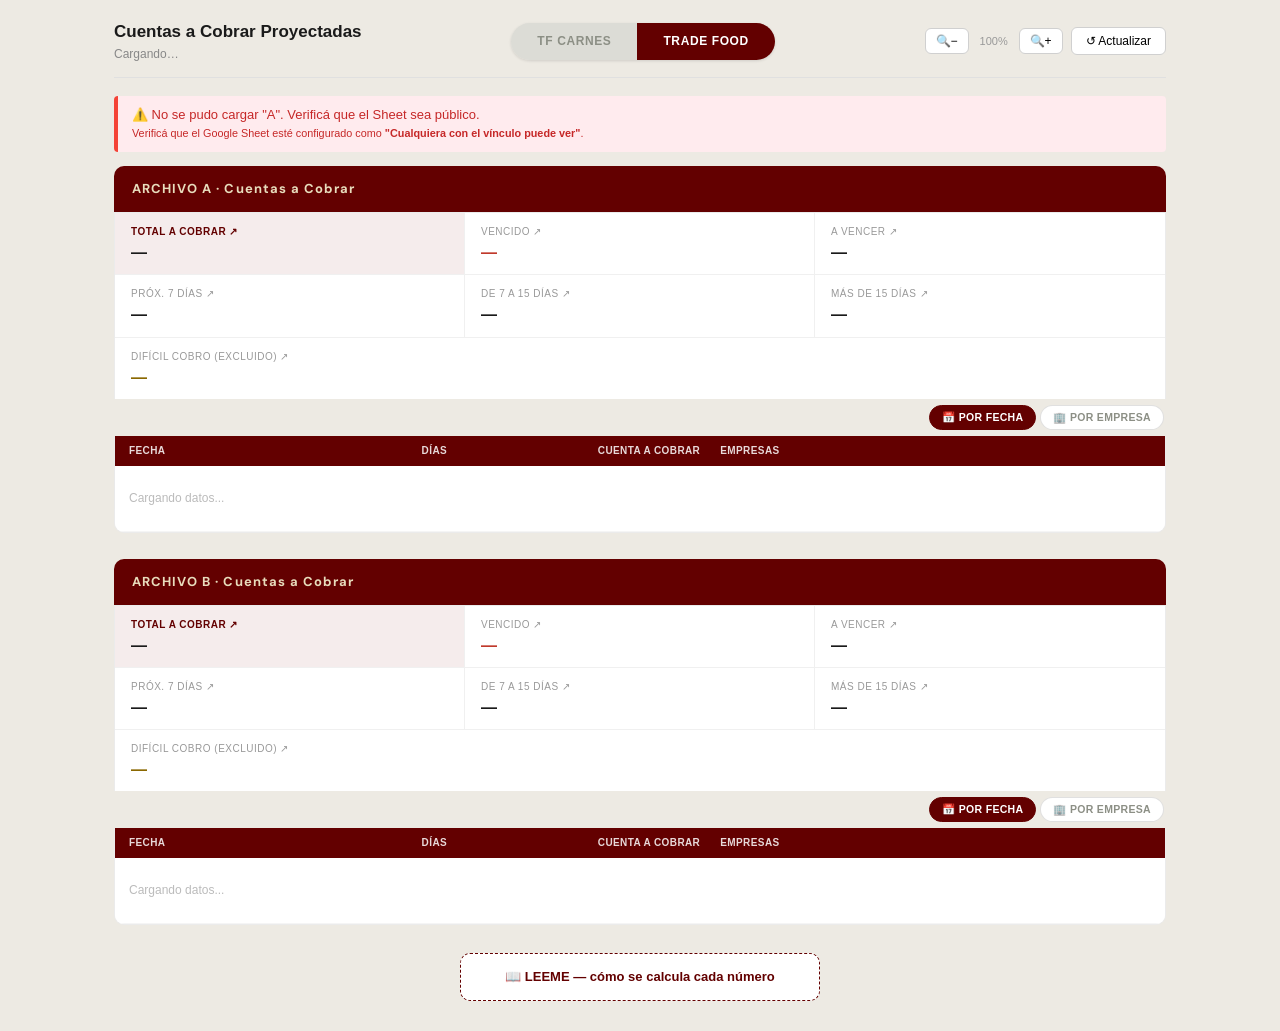
<file: index.html>
<!DOCTYPE html>
<html lang="es">
<head>
<meta charset="UTF-8">
<meta name="viewport" content="width=device-width, initial-scale=1">
<title>Trade Food · Cuentas a Cobrar</title>
<link rel="preconnect" href="https://fonts.googleapis.com">
<link rel="preconnect" href="https://fonts.gstatic.com" crossorigin>
<link href="https://fonts.googleapis.com/css2?family=DM+Sans:wght@400;500;600;700&display=swap" rel="stylesheet">
<link rel="stylesheet" href="css/style.css?v=20261002b">
</head>
<body>
<div id="loading-bar"></div>

<div class="page">
  <div class="header">
    <div>
      <div class="header-title">Cuentas a Cobrar Proyectadas</div>
      <div class="header-sub" id="fecha-carga">Cargando…</div>
    </div>
    <div class="company-switch">
      <a href="tfcarnes.html" class="cs-btn">TF Carnes</a>
      <a href="index.html" class="cs-btn active">Trade Food</a>
    </div>
    <div class="zoom-controls">
      <button class="btn-refresh btn-zoom" id="btn-zoom-out" onclick="zoomOut()" title="Alejar">🔍−</button>
      <span id="zoom-level">100%</span>
      <button class="btn-refresh btn-zoom" id="btn-zoom-in" onclick="zoomIn()" title="Acercar">🔍+</button>
      <button class="btn-refresh" id="btn-refresh" onclick="loadAllData()">↺ Actualizar</button>
    </div>
  </div>

  <div id="upload-messages"></div>

  <!-- ARCHIVO A -->
  <div class="co-section">
    <div class="co-header">ARCHIVO A · Cuentas a Cobrar</div>
    <div class="kpi-block">
      <div class="kpi-row">
        <div class="kpi kpi-click" style="background:var(--tf-light)" onclick="verKpi('A','total')"><div class="kpi-label" style="color:var(--tf-primary);font-weight:700">Total a cobrar ↗</div><div class="kpi-value" id="kpiA-total">—</div></div>
        <div class="kpi kpi-click" onclick="verKpi('A','vencido')"><div class="kpi-label">Vencido ↗</div><div class="kpi-value neg" id="kpiA-vencido">—</div></div>
        <div class="kpi kpi-click" onclick="verKpi('A','avencer')"><div class="kpi-label">A vencer ↗</div><div class="kpi-value" id="kpiA-avencer">—</div></div>
      </div>
      <div class="kpi-row" style="border-top:1px solid #f0f0f0">
        <div class="kpi kpi-click" onclick="verKpi('A','d7')"><div class="kpi-label">Próx. 7 días ↗</div><div class="kpi-value" id="kpiA-d7">—</div></div>
        <div class="kpi kpi-click" onclick="verKpi('A','d15')"><div class="kpi-label">De 7 a 15 días ↗</div><div class="kpi-value" id="kpiA-d15">—</div></div>
        <div class="kpi kpi-click" onclick="verKpi('A','d15plus')"><div class="kpi-label">Más de 15 días ↗</div><div class="kpi-value" id="kpiA-d15plus">—</div></div>
      </div>
      <div class="kpi-row" style="border-top:1px solid #f0f0f0">
        <div class="kpi kpi-click" onclick="verDificilCobro('A')"><div class="kpi-label">Difícil cobro (excluido) ↗</div><div class="kpi-value dc" id="kpiA-dc">—</div></div>
      </div>
    </div>
    <div class="vista-switch">
      <button class="vista-btn active" id="vista-A-fecha" onclick="setVista('A','fecha')">📅 Por fecha</button>
      <button class="vista-btn" id="vista-A-empresa" onclick="setVista('A','empresa')">🏢 Por empresa</button>
    </div>
    <div class="cf-table-wrap"><table>
      <thead class="thead-tf"><tr>
        <th id="th-A-fecha" style="text-align:left;min-width:120px" onclick="ordenarTabla('A','fecha')">Fecha</th>
        <th id="th-A-dias" onclick="ordenarTabla('A','dias')">Días</th>
        <th id="th-A-importe" onclick="ordenarTabla('A','importe')">Cuenta a cobrar</th>
        <th id="th-A-empresas" style="text-align:left;cursor:default;min-width:220px">Empresas</th>
      </tr></thead>
      <tbody id="tbody-A"><tr><td colspan="4" class="no-data">Cargando datos...</td></tr></tbody>
    </table></div>
  </div>

  <!-- ARCHIVO B -->
  <div class="co-section">
    <div class="co-header">ARCHIVO B · Cuentas a Cobrar</div>
    <div class="kpi-block">
      <div class="kpi-row">
        <div class="kpi kpi-click" style="background:var(--tf-light)" onclick="verKpi('B','total')"><div class="kpi-label" style="color:var(--tf-primary);font-weight:700">Total a cobrar ↗</div><div class="kpi-value" id="kpiB-total">—</div></div>
        <div class="kpi kpi-click" onclick="verKpi('B','vencido')"><div class="kpi-label">Vencido ↗</div><div class="kpi-value neg" id="kpiB-vencido">—</div></div>
        <div class="kpi kpi-click" onclick="verKpi('B','avencer')"><div class="kpi-label">A vencer ↗</div><div class="kpi-value" id="kpiB-avencer">—</div></div>
      </div>
      <div class="kpi-row" style="border-top:1px solid #f0f0f0">
        <div class="kpi kpi-click" onclick="verKpi('B','d7')"><div class="kpi-label">Próx. 7 días ↗</div><div class="kpi-value" id="kpiB-d7">—</div></div>
        <div class="kpi kpi-click" onclick="verKpi('B','d15')"><div class="kpi-label">De 7 a 15 días ↗</div><div class="kpi-value" id="kpiB-d15">—</div></div>
        <div class="kpi kpi-click" onclick="verKpi('B','d15plus')"><div class="kpi-label">Más de 15 días ↗</div><div class="kpi-value" id="kpiB-d15plus">—</div></div>
      </div>
      <div class="kpi-row" style="border-top:1px solid #f0f0f0">
        <div class="kpi kpi-click" onclick="verDificilCobro('B')"><div class="kpi-label">Difícil cobro (excluido) ↗</div><div class="kpi-value dc" id="kpiB-dc">—</div></div>
      </div>
    </div>
    <div class="vista-switch">
      <button class="vista-btn active" id="vista-B-fecha" onclick="setVista('B','fecha')">📅 Por fecha</button>
      <button class="vista-btn" id="vista-B-empresa" onclick="setVista('B','empresa')">🏢 Por empresa</button>
    </div>
    <div class="cf-table-wrap"><table>
      <thead class="thead-tf"><tr>
        <th id="th-B-fecha" style="text-align:left;min-width:120px" onclick="ordenarTabla('B','fecha')">Fecha</th>
        <th id="th-B-dias" onclick="ordenarTabla('B','dias')">Días</th>
        <th id="th-B-importe" onclick="ordenarTabla('B','importe')">Cuenta a cobrar</th>
        <th id="th-B-empresas" style="text-align:left;cursor:default;min-width:220px">Empresas</th>
      </tr></thead>
      <tbody id="tbody-B"><tr><td colspan="4" class="no-data">Cargando datos...</td></tr></tbody>
    </table></div>
  </div>

  <a class="leeme-btn" href="leeme.html">📖 LEEME — cómo se calcula cada número</a>

</div>

<!-- MODAL DE DETALLE — un solo modal reutilizado por todos los KPIs
     clickeables (Total a cobrar, Vencido, A vencer, buckets de días,
     Difícil cobro), lo llena verKpi()/verDificilCobro() según cuál se tocó. -->
<div class="excl-overlay" id="excl-overlay" onclick="if(event.target===this)cerrarExcluidos()">
  <div class="excl-modal">
    <div class="excl-head">
      <div>
        <div class="excl-title" id="excl-title">Detalle</div>
        <div class="excl-sub" id="excl-sub"></div>
      </div>
      <button class="excl-close" onclick="cerrarExcluidos()">×</button>
    </div>
    <div class="excl-body">
      <table class="excl-table">
        <thead><tr><th id="excl-col1">Cliente</th><th id="excl-col2">Detalle</th><th class="r">Filas</th><th class="r">Importe</th></tr></thead>
        <tbody id="excl-tbody"></tbody>
      </table>
    </div>
  </div>
</div>

<script src="js/app.js?v=20261002b"></script>
</body>
</html>
</file>
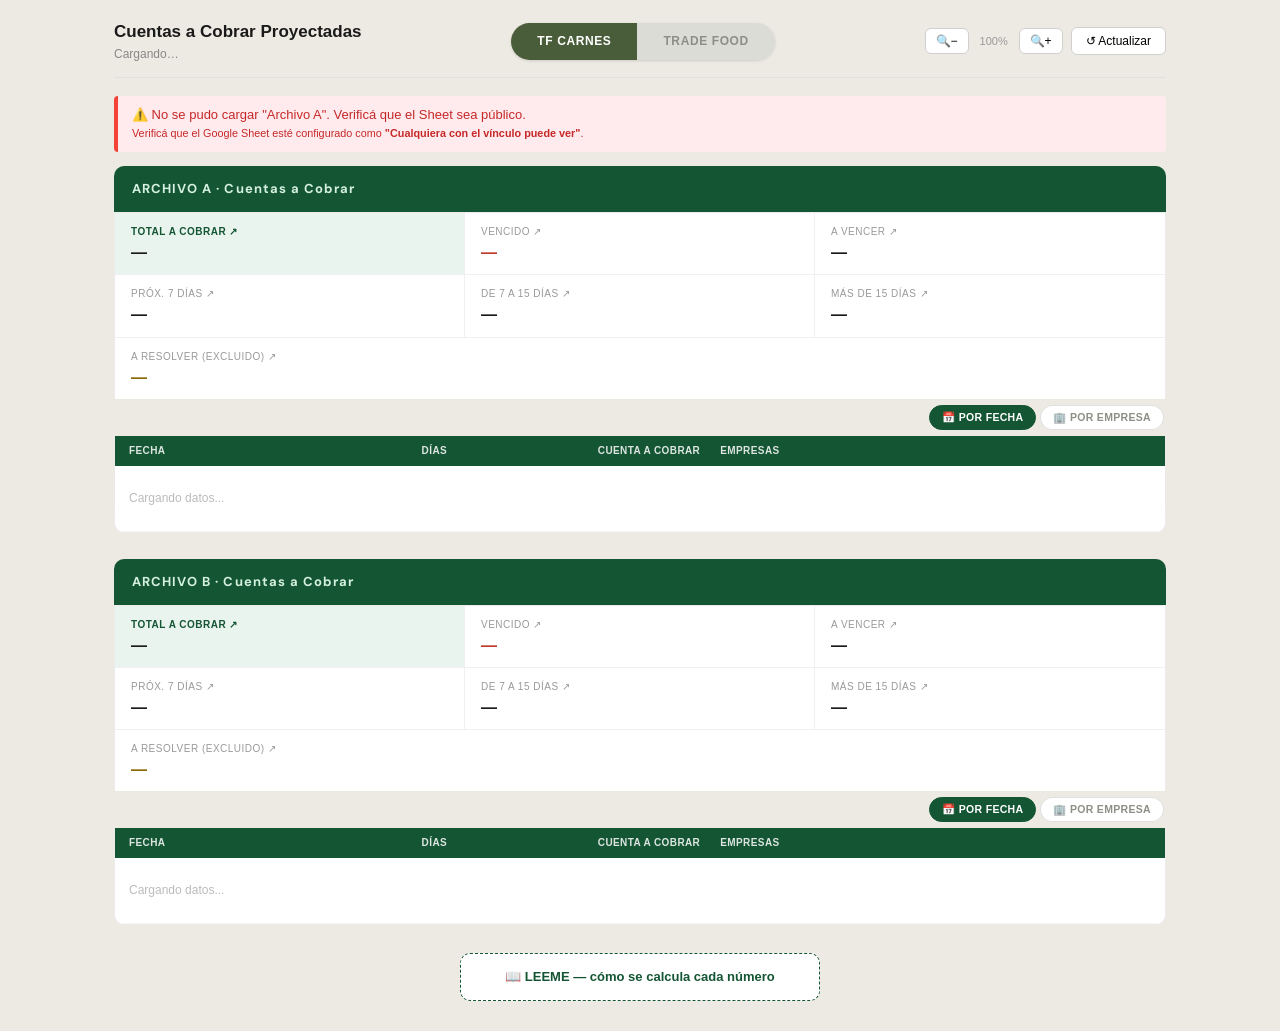
<file: tfcarnes.html>
<!DOCTYPE html>
<html lang="es">
<head>
<meta charset="UTF-8">
<meta name="viewport" content="width=device-width, initial-scale=1">
<title>TF Carnes · Cuentas a Cobrar</title>
<link rel="preconnect" href="https://fonts.googleapis.com">
<link rel="preconnect" href="https://fonts.gstatic.com" crossorigin>
<link href="https://fonts.googleapis.com/css2?family=DM+Sans:wght@400;500;600;700&display=swap" rel="stylesheet">
<link rel="stylesheet" href="css/tfcarnes.css?v=20261002b">
</head>
<body>
<div id="loading-bar"></div>

<div class="page">
  <div class="header">
    <div>
      <div class="header-title">Cuentas a Cobrar Proyectadas</div>
      <div class="header-sub" id="fecha-carga">Cargando…</div>
    </div>
    <div class="company-switch">
      <a href="tfcarnes.html" class="cs-btn active">TF Carnes</a>
      <a href="index.html" class="cs-btn">Trade Food</a>
    </div>
    <div class="zoom-controls">
      <button class="btn-refresh btn-zoom" id="btn-zoom-out" onclick="zoomOut()" title="Alejar">🔍−</button>
      <span id="zoom-level">100%</span>
      <button class="btn-refresh btn-zoom" id="btn-zoom-in" onclick="zoomIn()" title="Acercar">🔍+</button>
      <button class="btn-refresh" id="btn-refresh" onclick="loadAllData()">↺ Actualizar</button>
    </div>
  </div>

  <div id="upload-messages"></div>

  <!-- ARCHIVO A -->
  <div class="co-section">
    <div class="co-header">ARCHIVO A · Cuentas a Cobrar</div>
    <div class="kpi-block">
      <div class="kpi-row">
        <div class="kpi kpi-click" style="background:var(--tfc-light)" onclick="verKpi('A','total')"><div class="kpi-label" style="color:var(--tfc-primary);font-weight:700">Total a cobrar ↗</div><div class="kpi-value" id="kpiA-total">—</div></div>
        <div class="kpi kpi-click" onclick="verKpi('A','vencido')"><div class="kpi-label">Vencido ↗</div><div class="kpi-value neg" id="kpiA-vencido">—</div></div>
        <div class="kpi kpi-click" onclick="verKpi('A','avencer')"><div class="kpi-label">A vencer ↗</div><div class="kpi-value" id="kpiA-avencer">—</div></div>
      </div>
      <div class="kpi-row" style="border-top:1px solid #f0f0f0">
        <div class="kpi kpi-click" onclick="verKpi('A','d7')"><div class="kpi-label">Próx. 7 días ↗</div><div class="kpi-value" id="kpiA-d7">—</div></div>
        <div class="kpi kpi-click" onclick="verKpi('A','d15')"><div class="kpi-label">De 7 a 15 días ↗</div><div class="kpi-value" id="kpiA-d15">—</div></div>
        <div class="kpi kpi-click" onclick="verKpi('A','d15plus')"><div class="kpi-label">Más de 15 días ↗</div><div class="kpi-value" id="kpiA-d15plus">—</div></div>
      </div>
      <div class="kpi-row" style="border-top:1px solid #f0f0f0">
        <div class="kpi kpi-click" onclick="verAResolver('A')"><div class="kpi-label">A resolver (excluido) ↗</div><div class="kpi-value dc" id="kpiA-dc">—</div></div>
      </div>
    </div>
    <div class="vista-switch">
      <button class="vista-btn active" id="vista-A-fecha" onclick="setVista('A','fecha')">📅 Por fecha</button>
      <button class="vista-btn" id="vista-A-empresa" onclick="setVista('A','empresa')">🏢 Por empresa</button>
    </div>
    <div class="cf-table-wrap"><table>
      <thead class="thead-tf"><tr>
        <th id="th-A-fecha" style="text-align:left;min-width:120px" onclick="ordenarTabla('A','fecha')">Fecha</th>
        <th id="th-A-dias" onclick="ordenarTabla('A','dias')">Días</th>
        <th id="th-A-importe" onclick="ordenarTabla('A','importe')">Cuenta a cobrar</th>
        <th id="th-A-empresas" style="text-align:left;cursor:default;min-width:220px">Empresas</th>
      </tr></thead>
      <tbody id="tbody-A"><tr><td colspan="4" class="no-data">Cargando datos...</td></tr></tbody>
    </table></div>
  </div>

  <!-- ARCHIVO B -->
  <div class="co-section">
    <div class="co-header">ARCHIVO B · Cuentas a Cobrar</div>
    <div class="kpi-block">
      <div class="kpi-row">
        <div class="kpi kpi-click" style="background:var(--tfc-light)" onclick="verKpi('B','total')"><div class="kpi-label" style="color:var(--tfc-primary);font-weight:700">Total a cobrar ↗</div><div class="kpi-value" id="kpiB-total">—</div></div>
        <div class="kpi kpi-click" onclick="verKpi('B','vencido')"><div class="kpi-label">Vencido ↗</div><div class="kpi-value neg" id="kpiB-vencido">—</div></div>
        <div class="kpi kpi-click" onclick="verKpi('B','avencer')"><div class="kpi-label">A vencer ↗</div><div class="kpi-value" id="kpiB-avencer">—</div></div>
      </div>
      <div class="kpi-row" style="border-top:1px solid #f0f0f0">
        <div class="kpi kpi-click" onclick="verKpi('B','d7')"><div class="kpi-label">Próx. 7 días ↗</div><div class="kpi-value" id="kpiB-d7">—</div></div>
        <div class="kpi kpi-click" onclick="verKpi('B','d15')"><div class="kpi-label">De 7 a 15 días ↗</div><div class="kpi-value" id="kpiB-d15">—</div></div>
        <div class="kpi kpi-click" onclick="verKpi('B','d15plus')"><div class="kpi-label">Más de 15 días ↗</div><div class="kpi-value" id="kpiB-d15plus">—</div></div>
      </div>
      <div class="kpi-row" style="border-top:1px solid #f0f0f0">
        <div class="kpi kpi-click" onclick="verAResolver('B')"><div class="kpi-label">A resolver (excluido) ↗</div><div class="kpi-value dc" id="kpiB-dc">—</div></div>
      </div>
    </div>
    <div class="vista-switch">
      <button class="vista-btn active" id="vista-B-fecha" onclick="setVista('B','fecha')">📅 Por fecha</button>
      <button class="vista-btn" id="vista-B-empresa" onclick="setVista('B','empresa')">🏢 Por empresa</button>
    </div>
    <div class="cf-table-wrap"><table>
      <thead class="thead-tf"><tr>
        <th id="th-B-fecha" style="text-align:left;min-width:120px" onclick="ordenarTabla('B','fecha')">Fecha</th>
        <th id="th-B-dias" onclick="ordenarTabla('B','dias')">Días</th>
        <th id="th-B-importe" onclick="ordenarTabla('B','importe')">Cuenta a cobrar</th>
        <th id="th-B-empresas" style="text-align:left;cursor:default;min-width:220px">Empresas</th>
      </tr></thead>
      <tbody id="tbody-B"><tr><td colspan="4" class="no-data">Cargando datos...</td></tr></tbody>
    </table></div>
  </div>

  <a class="leeme-btn" href="leeme.html">📖 LEEME — cómo se calcula cada número</a>

</div>

<!-- MODAL DE DETALLE — un solo modal reutilizado por todos los KPIs
     clickeables (Total a cobrar, Vencido, A vencer, buckets de días, A
     resolver), lo llena verKpi()/verAResolver() según cuál se tocó. -->
<div class="excl-overlay" id="excl-overlay" onclick="if(event.target===this)cerrarExcluidos()">
  <div class="excl-modal">
    <div class="excl-head">
      <div>
        <div class="excl-title" id="excl-title">A resolver (excluido)</div>
        <div class="excl-sub" id="excl-sub"></div>
      </div>
      <button class="excl-close" onclick="cerrarExcluidos()">×</button>
    </div>
    <div class="excl-body">
      <table class="excl-table">
        <thead><tr><th id="excl-col1">Cliente</th><th id="excl-col2">Por qué está "a resolver"</th><th class="r">Filas</th><th class="r">Importe</th></tr></thead>
        <tbody id="excl-tbody"></tbody>
      </table>
    </div>
  </div>
</div>

<script src="js/tfcarnes.js?v=20261002b"></script>
</body>
</html>
</file>
<file: css/style.css>
/* ─── Mismos tokens de marca y clases que cashflow-tesoreria (panel Trade Food) ─── */
:root{
  color-scheme:light;
  --tf-primary:#630000;
  --tf-light:#F5ECEC;
  --tf-mid:#D9AAAA;
  --tf-cream:#E8DCBC;
  --tf-orange:#B1611F;
  --tf-font:'DM Sans', -apple-system, sans-serif;
}
*{box-sizing:border-box;margin:0;padding:0}
body{font-family:-apple-system,BlinkMacSystemFont,'Segoe UI',Roboto,sans-serif;background:#EDEAE3;color:#1a1a1a;font-size:13px;line-height:1.4}
.page{max-width:1100px;margin:0 auto;padding:20px 24px}

/* ─── Selector de empresa (TF Carnes / Trade Food) ─── */
.company-switch{display:inline-flex;border-radius:999px;overflow:hidden;box-shadow:0 1px 3px rgba(0,0,0,.12)}
.cs-btn{padding:10px 26px;font-size:12px;font-weight:700;letter-spacing:.05em;text-transform:uppercase;text-decoration:none;background:#dcdcd6;color:#8c8f85;font-family:inherit;transition:background .15s,color .15s}
.cs-btn.active{background:var(--tf-primary);color:#fff}
.cs-btn:not(.active):hover{background:#cfcfc8}

.header{display:flex;justify-content:space-between;align-items:center;margin-bottom:18px;padding-bottom:14px;border-bottom:1px solid #e0e0e0}
.header-title{font-size:17px;font-weight:600}
.header-sub{font-size:12px;color:#888;margin-top:2px}
.btn-refresh{padding:6px 14px;border:1px solid #d0d0d0;border-radius:6px;background:#fff;font-size:12px;cursor:pointer;font-family:inherit}
.btn-refresh:hover{border-color:var(--tf-primary);color:var(--tf-primary)}
.btn-refresh:disabled{opacity:.5;cursor:not-allowed}
.zoom-controls{display:flex;align-items:center;gap:8px}
.btn-zoom{padding:6px 10px;line-height:1}
#zoom-level{font-size:11px;color:#999;min-width:34px;text-align:center;user-select:none}

#loading-bar{display:none;position:fixed;top:0;left:0;right:0;height:3px;background:linear-gradient(90deg,var(--tf-primary),var(--tf-orange),var(--tf-primary));background-size:200% 100%;animation:shimmer 1.2s linear infinite;z-index:9999}
@keyframes shimmer{0%{background-position:200% 0}100%{background-position:-200% 0}}
.message{padding:10px 14px;border-radius:4px;margin-bottom:14px;font-size:13px}
.message.error{background:#ffebee;color:#c62828;border-left:4px solid #f44336}

.co-section{margin-bottom:26px}
.co-header{padding:14px 18px;font-size:13px;font-weight:700;letter-spacing:.08em;background:var(--tf-primary);color:var(--tf-cream);border-radius:10px 10px 0 0;font-family:var(--tf-font)}

.kpi-block{margin:0;background:#fff;border:1px solid rgba(0,0,0,.08);border-bottom:none}
.kpi-row{display:grid;grid-template-columns:repeat(3,minmax(0,1fr))}
.kpi{padding:12px 16px;border-right:1px solid #f0f0f0;min-width:0}
.kpi:last-child{border-right:none}
.kpi-label{font-size:10px;color:#999;text-transform:uppercase;letter-spacing:.05em;margin-bottom:4px;font-weight:500}
.kpi-value{font-size:16px;font-weight:700;line-height:1.2}
.kpi-value.neg{color:#c0392b}
.kpi-value.dc{color:#8a6800}
.kpi-sub{font-size:10px;color:#bbb;margin-top:2px}

/* ─── Toggle Por fecha / Por empresa, arriba a la derecha de cada tabla ─── */
.vista-switch{display:flex;justify-content:flex-end;gap:4px;padding:6px 2px}
.vista-btn{padding:5px 12px;font-size:10.5px;font-weight:700;letter-spacing:.03em;text-transform:uppercase;border:1px solid rgba(0,0,0,.12);border-radius:999px;background:#fff;color:#8c8f85;cursor:pointer;font-family:inherit;transition:background .15s,color .15s}
.vista-btn.active{background:var(--tf-primary);color:#fff;border-color:var(--tf-primary)}
.vista-btn:not(.active):hover{background:#f0f0ec}

.cf-table-wrap{overflow-y:auto;overflow-x:auto;max-height:480px;background:#fff;border-radius:0 0 10px 10px;border:1px solid rgba(0,0,0,.08);border-top:none}
table{width:100%;border-collapse:collapse;font-size:12px}
thead{position:sticky;top:0;z-index:2}
.thead-tf tr{background:var(--tf-primary)}
.thead-tf th{color:rgba(255,255,255,.85);border-bottom:none;font-weight:600}
th{padding:8px 10px;text-align:right;font-weight:500;font-size:10px;color:#999;border-bottom:2px solid #eee;letter-spacing:.04em;text-transform:uppercase;white-space:nowrap;cursor:pointer;user-select:none}
th:first-child{text-align:left;padding-left:14px}
.thead-tf th:hover{color:#fff}
th.sorted-asc::after{content:' ↑'}
th.sorted-desc::after{content:' ↓'}
td{padding:5px 10px;text-align:right;border-bottom:1px solid #f5f5f5;font-variant-numeric:tabular-nums}
td:first-child{text-align:left;padding-left:14px}
tr.overdue-row td{background:#fff8f8}
tr.overdue-row td:first-child .dlabel{color:#c0392b}
tr.soon-row td{background:#fffdf0}
tr:not(.overdue-row):not(.soon-row):hover td{background:#f5f7f3}
tr.overdue-row:hover td{background:#fdf0f0}
tr.soon-row:hover td{background:#fdf8e8}
.dlabel{font-weight:600;font-size:12px}
.dsub{font-size:10px;color:#bbb;font-weight:400}
tr.overdue-row .dsub{color:#c0392b;font-weight:600}
tr.soon-row .dsub{color:#8a6800}
.empresas-cell{text-align:left;font-size:11px;color:#666;font-weight:400;white-space:normal;line-height:1.5}
.overdue-row .dsub{color:#c0392b;font-weight:600}
.soon-row .dsub{color:#8a6800}
.no-data{padding:24px;text-align:center;color:#bbb;font-size:12px;background:#fff}

/* ─── Responsive (celular) ─── */
@media (max-width:640px){
  .page{padding:14px 16px}
  .header{flex-wrap:wrap;row-gap:10px}
  .header-title{font-size:15px}
  .company-switch{order:1}
  .zoom-controls{order:2;flex-wrap:wrap}
  .kpi-row{grid-template-columns:repeat(2,minmax(0,1fr))}
  .kpi{padding:10px 12px}
  .kpi-label{font-size:9px}
  .kpi-value{font-size:14px}
  .cs-btn{padding:8px 16px;font-size:11px}
  table{font-size:11px}
  .empresas-cell{min-width:180px}
}

/* ─── Botón LEEME ─── */
.leeme-btn{display:block;text-align:center;margin:28px auto 10px;max-width:360px;padding:14px 22px;border-radius:10px;background:#fff;border:1.5px dashed var(--tf-primary);color:var(--tf-primary);font-weight:600;font-size:13px;text-decoration:none;transition:background .15s,color .15s}
.leeme-btn:hover{background:var(--tf-primary);color:#fff}

/* ─── Tarjetas de KPI clickeables + modal de detalle ─── */
.kpi-click{cursor:pointer;transition:background .12s}
.kpi-click:hover{background:var(--tf-light)}

/* ─── Filas de la tabla Vencido/A vencer clickeables (mismo modal de detalle) ─── */
.row-click{cursor:pointer}

.excl-overlay{position:fixed;inset:0;background:rgba(99,0,0,.35);z-index:300;display:none;overflow-y:auto;padding:28px 16px}
.excl-overlay.open{display:block}
.excl-modal{background:#fff;border-radius:14px;max-width:820px;width:100%;margin:0 auto;box-shadow:0 24px 70px rgba(0,0,0,.35);overflow:hidden}
.excl-head{position:sticky;top:0;background:var(--tf-primary);color:var(--tf-cream);padding:16px 22px;display:flex;justify-content:space-between;align-items:center;z-index:2}
.excl-title{font-size:15px;font-weight:700}
.excl-sub{font-size:11.5px;color:rgba(232,220,188,.85);margin-top:2px}
.excl-close{border:none;background:rgba(255,255,255,.14);color:var(--tf-cream);width:30px;height:30px;border-radius:50%;font-size:17px;cursor:pointer;line-height:1;flex-shrink:0}
.excl-close:hover{background:rgba(255,255,255,.24)}
.excl-body{overflow-x:auto;max-height:70vh;overflow-y:auto}
.excl-table{width:100%;border-collapse:collapse;font-size:12px}
.excl-table thead{position:sticky;top:0;z-index:1}
.excl-table thead th{background:#f5f7f3;text-align:left;padding:9px 14px;font-size:10.5px;font-weight:700;text-transform:uppercase;letter-spacing:.03em;color:#888;border-bottom:1px solid #e5e5e0;white-space:nowrap}
.excl-table thead th.r{text-align:right}
.excl-table td{padding:8px 14px;border-bottom:1px solid #f0f0ec;vertical-align:top}
.excl-table td.r{text-align:right;font-variant-numeric:tabular-nums;white-space:nowrap}
.excl-table .excl-razon{color:#888;font-size:11.5px}
.excl-table tr:hover td{background:#fafaf7}

@media (max-width:640px){
  .excl-overlay{padding:0}
  .excl-modal{border-radius:0;min-height:100%}
  .excl-head{padding:14px 16px}
  .excl-table th,.excl-table td{padding:7px 10px}
}
</file>
<file: css/tfcarnes.css>
/* ─── Mismo formato que el panel Trade Food, con los tokens de marca de TF Carnes ─── */
:root{
  color-scheme:light;
  --tfc-primary:#145533;
  --tfc-light:#EAF4EE;
  --tfc-cream:#D4F0E0;
  --tfc-accent:#52b882;
  --tf-font:'DM Sans', -apple-system, sans-serif;
}
*{box-sizing:border-box;margin:0;padding:0}
body{font-family:-apple-system,BlinkMacSystemFont,'Segoe UI',Roboto,sans-serif;background:#EDEAE3;color:#1a1a1a;font-size:13px;line-height:1.4}
.page{max-width:1100px;margin:0 auto;padding:20px 24px}

/* ─── Selector de empresa (TF Carnes / Trade Food) ─── */
.company-switch{display:inline-flex;border-radius:999px;overflow:hidden;box-shadow:0 1px 3px rgba(0,0,0,.12)}
.cs-btn{padding:10px 26px;font-size:12px;font-weight:700;letter-spacing:.05em;text-transform:uppercase;text-decoration:none;background:#dcdcd6;color:#8c8f85;font-family:inherit;transition:background .15s,color .15s}
.cs-btn.active{background:#4a5d3a;color:#fff}
.cs-btn:not(.active):hover{background:#cfcfc8}

.header{display:flex;justify-content:space-between;align-items:center;margin-bottom:18px;padding-bottom:14px;border-bottom:1px solid #e0e0e0}
.header-title{font-size:17px;font-weight:600}
.header-sub{font-size:12px;color:#888;margin-top:2px}
.btn-refresh{padding:6px 14px;border:1px solid #d0d0d0;border-radius:6px;background:#fff;font-size:12px;cursor:pointer;font-family:inherit}
.btn-refresh:hover{border-color:var(--tfc-primary);color:var(--tfc-primary)}
.btn-refresh:disabled{opacity:.5;cursor:not-allowed}
.zoom-controls{display:flex;align-items:center;gap:8px}
.btn-zoom{padding:6px 10px;line-height:1}
#zoom-level{font-size:11px;color:#999;min-width:34px;text-align:center;user-select:none}

#loading-bar{display:none;position:fixed;top:0;left:0;right:0;height:3px;background:linear-gradient(90deg,var(--tfc-primary),var(--tfc-accent),var(--tfc-primary));background-size:200% 100%;animation:shimmer 1.2s linear infinite;z-index:9999}
@keyframes shimmer{0%{background-position:200% 0}100%{background-position:-200% 0}}
.message{padding:10px 14px;border-radius:4px;margin-bottom:14px;font-size:13px}
.message.error{background:#ffebee;color:#c62828;border-left:4px solid #f44336}

.co-section{margin-bottom:26px}
.co-header{padding:14px 18px;font-size:13px;font-weight:700;letter-spacing:.08em;background:var(--tfc-primary);color:var(--tfc-cream);border-radius:10px 10px 0 0;font-family:var(--tf-font)}

.kpi-block{margin:0;background:#fff;border:1px solid rgba(0,0,0,.08);border-bottom:none}
.kpi-row{display:grid;grid-template-columns:repeat(3,minmax(0,1fr))}
.kpi{padding:12px 16px;border-right:1px solid #f0f0f0;min-width:0}
.kpi:last-child{border-right:none}
.kpi-label{font-size:10px;color:#999;text-transform:uppercase;letter-spacing:.05em;margin-bottom:4px;font-weight:500}
.kpi-value{font-size:16px;font-weight:700;line-height:1.2}
.kpi-value.neg{color:#c0392b}
.kpi-value.dc{color:#8a6800}
.kpi-sub{font-size:10px;color:#bbb;margin-top:2px}

/* ─── Toggle Por fecha / Por empresa, arriba a la derecha de cada tabla ─── */
.vista-switch{display:flex;justify-content:flex-end;gap:4px;padding:6px 2px}
.vista-btn{padding:5px 12px;font-size:10.5px;font-weight:700;letter-spacing:.03em;text-transform:uppercase;border:1px solid rgba(0,0,0,.12);border-radius:999px;background:#fff;color:#8c8f85;cursor:pointer;font-family:inherit;transition:background .15s,color .15s}
.vista-btn.active{background:var(--tfc-primary);color:#fff;border-color:var(--tfc-primary)}
.vista-btn:not(.active):hover{background:#f0f0ec}

.cf-table-wrap{overflow-y:auto;overflow-x:auto;max-height:480px;background:#fff;border-radius:0 0 10px 10px;border:1px solid rgba(0,0,0,.08);border-top:none}
table{width:100%;border-collapse:collapse;font-size:12px}
thead{position:sticky;top:0;z-index:2}
.thead-tf tr{background:var(--tfc-primary)}
.thead-tf th{color:rgba(255,255,255,.85);border-bottom:none;font-weight:600}
th{padding:8px 10px;text-align:right;font-weight:500;font-size:10px;color:#999;border-bottom:2px solid #eee;letter-spacing:.04em;text-transform:uppercase;white-space:nowrap;cursor:pointer;user-select:none}
th:first-child{text-align:left;padding-left:14px}
.thead-tf th:hover{color:#fff}
th.sorted-asc::after{content:' ↑'}
th.sorted-desc::after{content:' ↓'}
td{padding:5px 10px;text-align:right;border-bottom:1px solid #f5f5f5;font-variant-numeric:tabular-nums}
td:first-child{text-align:left;padding-left:14px}
tr.overdue-row td{background:#fff8f8}
tr.overdue-row td:first-child .dlabel{color:#c0392b}
tr.soon-row td{background:#fffdf0}
tr:not(.overdue-row):not(.soon-row):hover td{background:#f5f7f3}
tr.overdue-row:hover td{background:#fdf0f0}
tr.soon-row:hover td{background:#fdf8e8}
.dlabel{font-weight:600;font-size:12px}
.dsub{font-size:10px;color:#bbb;font-weight:400}
tr.overdue-row .dsub{color:#c0392b;font-weight:600}
tr.soon-row .dsub{color:#8a6800}
.empresas-cell{text-align:left;font-size:11px;color:#666;font-weight:400;white-space:normal;line-height:1.5}
.overdue-row .dsub{color:#c0392b;font-weight:600}
.soon-row .dsub{color:#8a6800}
.no-data{padding:24px;text-align:center;color:#bbb;font-size:12px;background:#fff}

/* ─── Responsive (celular) ─── */
@media (max-width:640px){
  .page{padding:14px 16px}
  .header{flex-wrap:wrap;row-gap:10px}
  .header-title{font-size:15px}
  .company-switch{order:1}
  .zoom-controls{order:2;flex-wrap:wrap}
  .kpi-row{grid-template-columns:repeat(2,minmax(0,1fr))}
  .kpi{padding:10px 12px}
  .kpi-label{font-size:9px}
  .kpi-value{font-size:14px}
  .cs-btn{padding:8px 16px;font-size:11px}
  table{font-size:11px}
  .empresas-cell{min-width:180px}
}

/* ─── Botón LEEME ─── */
.leeme-btn{display:block;text-align:center;margin:28px auto 10px;max-width:360px;padding:14px 22px;border-radius:10px;background:#fff;border:1.5px dashed var(--tfc-primary);color:var(--tfc-primary);font-weight:600;font-size:13px;text-decoration:none;transition:background .15s,color .15s}
.leeme-btn:hover{background:var(--tfc-primary);color:#fff}

/* ─── Tarjeta "A resolver (excluido)" clickeable + modal de detalle ─── */
.kpi-click{cursor:pointer;transition:background .12s}
.kpi-click:hover{background:var(--tfc-light)}

/* ─── Filas de la tabla Vencido/A vencer clickeables (mismo modal de detalle) ─── */
.row-click{cursor:pointer}

.excl-overlay{position:fixed;inset:0;background:rgba(20,85,51,.35);z-index:300;display:none;overflow-y:auto;padding:28px 16px}
.excl-overlay.open{display:block}
.excl-modal{background:#fff;border-radius:14px;max-width:820px;width:100%;margin:0 auto;box-shadow:0 24px 70px rgba(0,0,0,.35);overflow:hidden}
.excl-head{position:sticky;top:0;background:var(--tfc-primary);color:var(--tfc-cream);padding:16px 22px;display:flex;justify-content:space-between;align-items:center;z-index:2}
.excl-title{font-size:15px;font-weight:700}
.excl-sub{font-size:11.5px;color:rgba(212,240,224,.85);margin-top:2px}
.excl-close{border:none;background:rgba(255,255,255,.14);color:var(--tfc-cream);width:30px;height:30px;border-radius:50%;font-size:17px;cursor:pointer;line-height:1;flex-shrink:0}
.excl-close:hover{background:rgba(255,255,255,.24)}
.excl-body{overflow-x:auto;max-height:70vh;overflow-y:auto}
.excl-table{width:100%;border-collapse:collapse;font-size:12px}
.excl-table thead{position:sticky;top:0;z-index:1}
.excl-table thead th{background:#f5f7f3;text-align:left;padding:9px 14px;font-size:10.5px;font-weight:700;text-transform:uppercase;letter-spacing:.03em;color:#888;border-bottom:1px solid #e5e5e0;white-space:nowrap}
.excl-table thead th.r{text-align:right}
.excl-table td{padding:8px 14px;border-bottom:1px solid #f0f0ec;vertical-align:top}
.excl-table td.r{text-align:right;font-variant-numeric:tabular-nums;white-space:nowrap}
.excl-table .excl-razon{color:#888;font-size:11.5px}
.excl-table tr:hover td{background:#fafaf7}

@media (max-width:640px){
  .excl-overlay{padding:0}
  .excl-modal{border-radius:0;min-height:100%}
  .excl-head{padding:14px 16px}
  .excl-table th,.excl-table td{padding:7px 10px}
}
</file>
